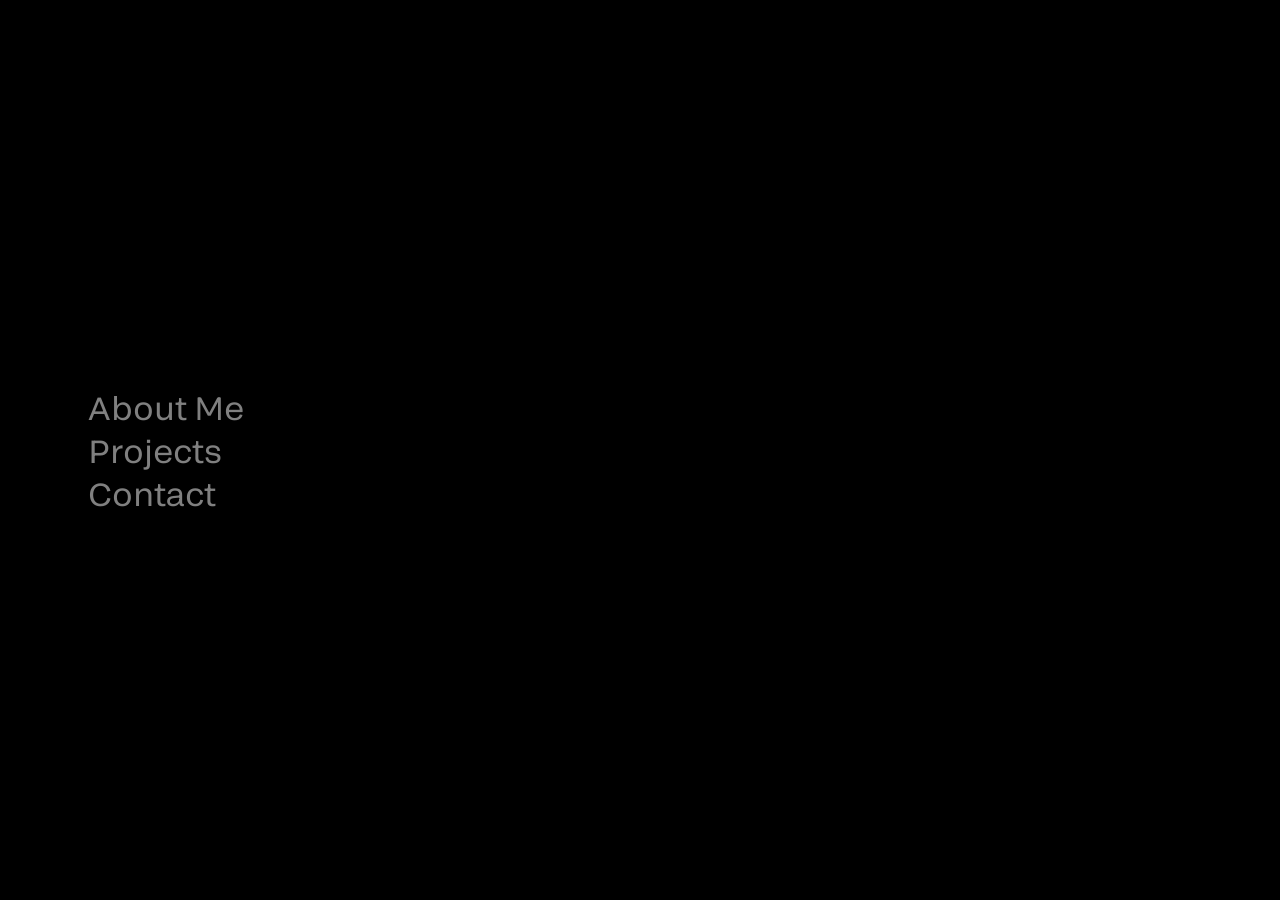
<file: index.html>
<!DOCTYPE html>
<html lang="en">
<head>
  <meta charset="UTF-8" />
  <meta name="viewport" content="width=device-width, initial-scale=1.0" />
  <link rel="stylesheet" href="style.css" />
  <title>Hi! I'm Kem.</title>
</head>
<body>
  <ul class="menu">
    <li data-content="about">About Me</li>
    <li data-content="projects">Projects</li>
    <li data-content="contact">Contact</li>
    <li class="back-btn">← Back</li>
  </ul>

  <div class="content">
    <div id="about" class="section">
      <h2>About Me</h2>
      <p>I'm a Python Developer from Turkey, always eager to learn and improve my skills. If you'd like to collaborate or have any questions, feel free to reach out!</p>
    </div>

    <div id="projects" class="section">
      <div class="project-menu">
        <h2>Projects</h2>
        <ul class="project-list">
          <li class="project-item" data-project="p1">XBash</li>
          <li class="project-item" data-project="p2">ytxtract</li>
        </ul>
      </div>

      <div id="p1" class="project-section">
        <h2>XBash</h2>
        <p>is a ShareX like image uploader written in bash.</p>
        <p><a href="https://github.com/iwishkem/xbash" target="_blank">GitHub</a></p>
      </div>

      <div id="p2" class="project-section">
        <h2>ytxtract</h2>
        <p>is a YouTube video / audio downloader written in Python.(Under Rewrite)</p>
        <p><a href="https://github.com/iwishkem/ytxtract" target="_blank">GitHub</a></p>
      </div>
    </div>

    <div id="contact" class="section">
      <h2>Contact</h2>
      <p>Let’s connect! You can find me on these platforms:</p>
      <ul class="socials">
        <li><a href="https://t.me/kemishere" target="_blank">Telegram</a></li>
        <li><a href="https://github.com/iwishkem" target="_blank">GitHub</a></li>
      </ul>
    </div>
  </div>

  <script>
    const mainItems = document.querySelectorAll("li[data-content]");
    const sections = document.querySelectorAll(".section");
    const menu = document.querySelector(".menu");
    const backBtn = document.querySelector(".back-btn");

    const projectItems = document.querySelectorAll(".project-item");
    const projectSections = document.querySelectorAll(".project-section");
    const projectMenu = document.querySelector(".project-menu");

    let inProjectDetail = false;

    mainItems.forEach(item => {
      item.addEventListener("click", () => {
        menu.classList.add("active");
        sections.forEach(s => s.classList.remove("visible"));
        document.getElementById(item.dataset.content).classList.add("visible");
      });
    });

    projectItems.forEach(item => {
      item.addEventListener("click", () => {
        const target = document.getElementById(item.dataset.project);
        projectMenu.classList.add("hidden");
        projectSections.forEach(p => p.classList.remove("visible"));
        target.classList.add("visible");
        inProjectDetail = true;
      });
    });

    backBtn.addEventListener("click", () => {
      const projects = document.getElementById("projects");
      if (inProjectDetail) {
        projectSections.forEach(p => p.classList.remove("visible"));
        projectMenu.classList.remove("hidden");
        inProjectDetail = false;
      } else if (projects.classList.contains("visible")) {
        sections.forEach(s => s.classList.remove("visible"));
        menu.classList.remove("active");
      } else {
        sections.forEach(s => s.classList.remove("visible"));
        menu.classList.remove("active");
      }
    });
  </script>
</body>
</html>
</file>
<file: style.css>
@font-face {
  font-family: "Grtsk Variable";
  src: url("TRYGrtsk-[wght,wdth,slnt].ttf") format("truetype");
  font-weight: 100 1000;
}

html, body {
  padding: 0;
  height: 100vh;
  background: black;
  color: gray;
  font-family: "Grtsk Variable", sans-serif;
  display: flex;
  justify-content: flex-start;
  align-items: center;

  @media(max-width: 600px) {
    flex-direction: column;
}

}

body {
  width: 100%;
  gap: 6em;
  @media(min-width: 800px) {
      padding: 0 4em;
  }
  
  @media(max-width: 600px) {
      padding: 2em;
      align-items: flex-start;
      justify-content: flex-start;
  }
}

ul.menu {
  list-style: none;
  padding: 0;
  margin: 0;
  display: flex;
  flex-direction: column;
  gap: 0.3em;
  position: relative;
  transition: all 0.4s ease;
  margin: 1rem;
}

li {
  font-size: 2em;
  transition: all 0.3s ease;
  cursor: pointer;
}

li:hover {
  color: white;
  transform: translateX(0.3em);
}

ul.menu.active li[data-content] {
  opacity: 0;
  pointer-events: none;
  transform: translateX(-1em);
}

.back-btn {
  display: none;
  opacity: 0;
  color: gray;
  transition: all 0.4s ease;
  position: absolute;
  top: -6em;
  left: 0;

  @media (max-width: 600px) {
    top: 0em;
  }

}

ul.menu.active .back-btn {
  display: block;
  opacity: 1;
  color: white;
  cursor: pointer;
  transform: translateX(0.3em);
}

.content {
  flex: 1;
  display: flex;
  justify-content: center;
  align-items: center;
  text-align: center;
  height: 100%;
  position: relative;

  @media (max-width: 600px) {
    height: 60vh;
    width: 100%;
  }

}

.section {
  opacity: 0;
  transform: translateY(20px);
  transition: all 0.6s cubic-bezier(.33,1.11,.69,1.5);
  position: absolute;
  color: white;
  pointer-events: none;
  margin: 1rem;
}

.section.visible {
  opacity: 1;
  transform: translateY(0);
  pointer-events: auto;
}

.project-menu {
  transition: opacity 0.4s ease;
}

.project-menu.hidden {
  opacity: 0;
  pointer-events: none;
}

ul.project-list {
  list-style: none;
  display: flex;
  gap: 2em;
  justify-content: center;
  margin: 1em 0 0 0;
  padding: 0;
}

.project-item {
  font-size: 2em;
  color: gray;
  transition: all 0.3s ease;
  cursor: pointer;
}

.project-item:hover {
  color: white;
  transform: translateY(-0.2em);
}

.project-section {
  display: none;
}

.project-section.visible {
  display: block;
  animation: fadeIn 0.5s ease forwards;
}

.project-section a {
  color: gray;
  text-decoration: none;
  transition: color 0.3s ease;
}

.project-section a:hover {
  color: white;
}

ul.socials {
  list-style: none;
  display: flex;
  justify-content: center;
  gap: 2em;
  padding: 0;
  margin-top: 1em;

  @media (max-width: 600px) {
    flex-direction: column;
  }

}

ul.socials li a {
  text-decoration: none;
  color: gray;
  font-size: 1.8em;
  transition: all 0.3s ease;
}

ul.socials li a:hover {
  color: white;
  transform: translateY(-0.2em);
}

@keyframes fadeIn {
  from {opacity: 0; transform: translateY(15px);}
  to {opacity: 1; transform: translateY(0);}
}
</file>
